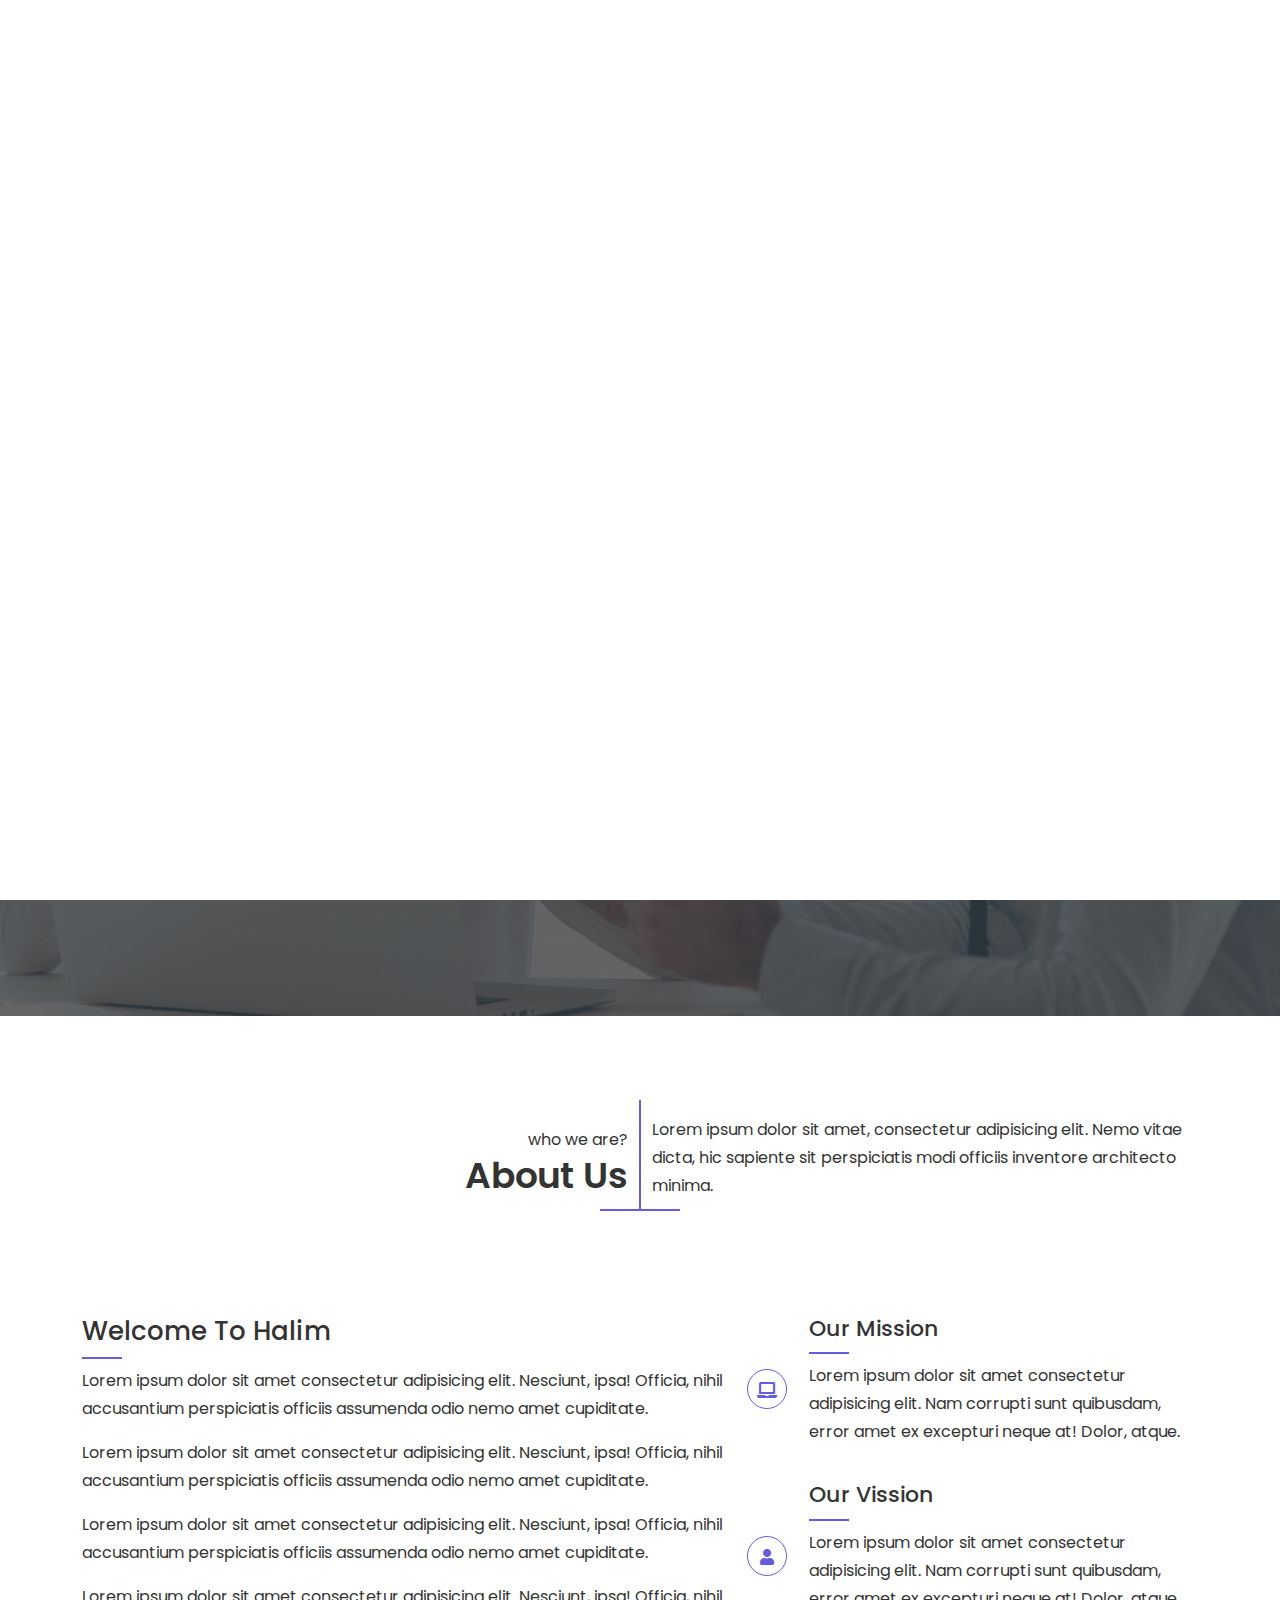
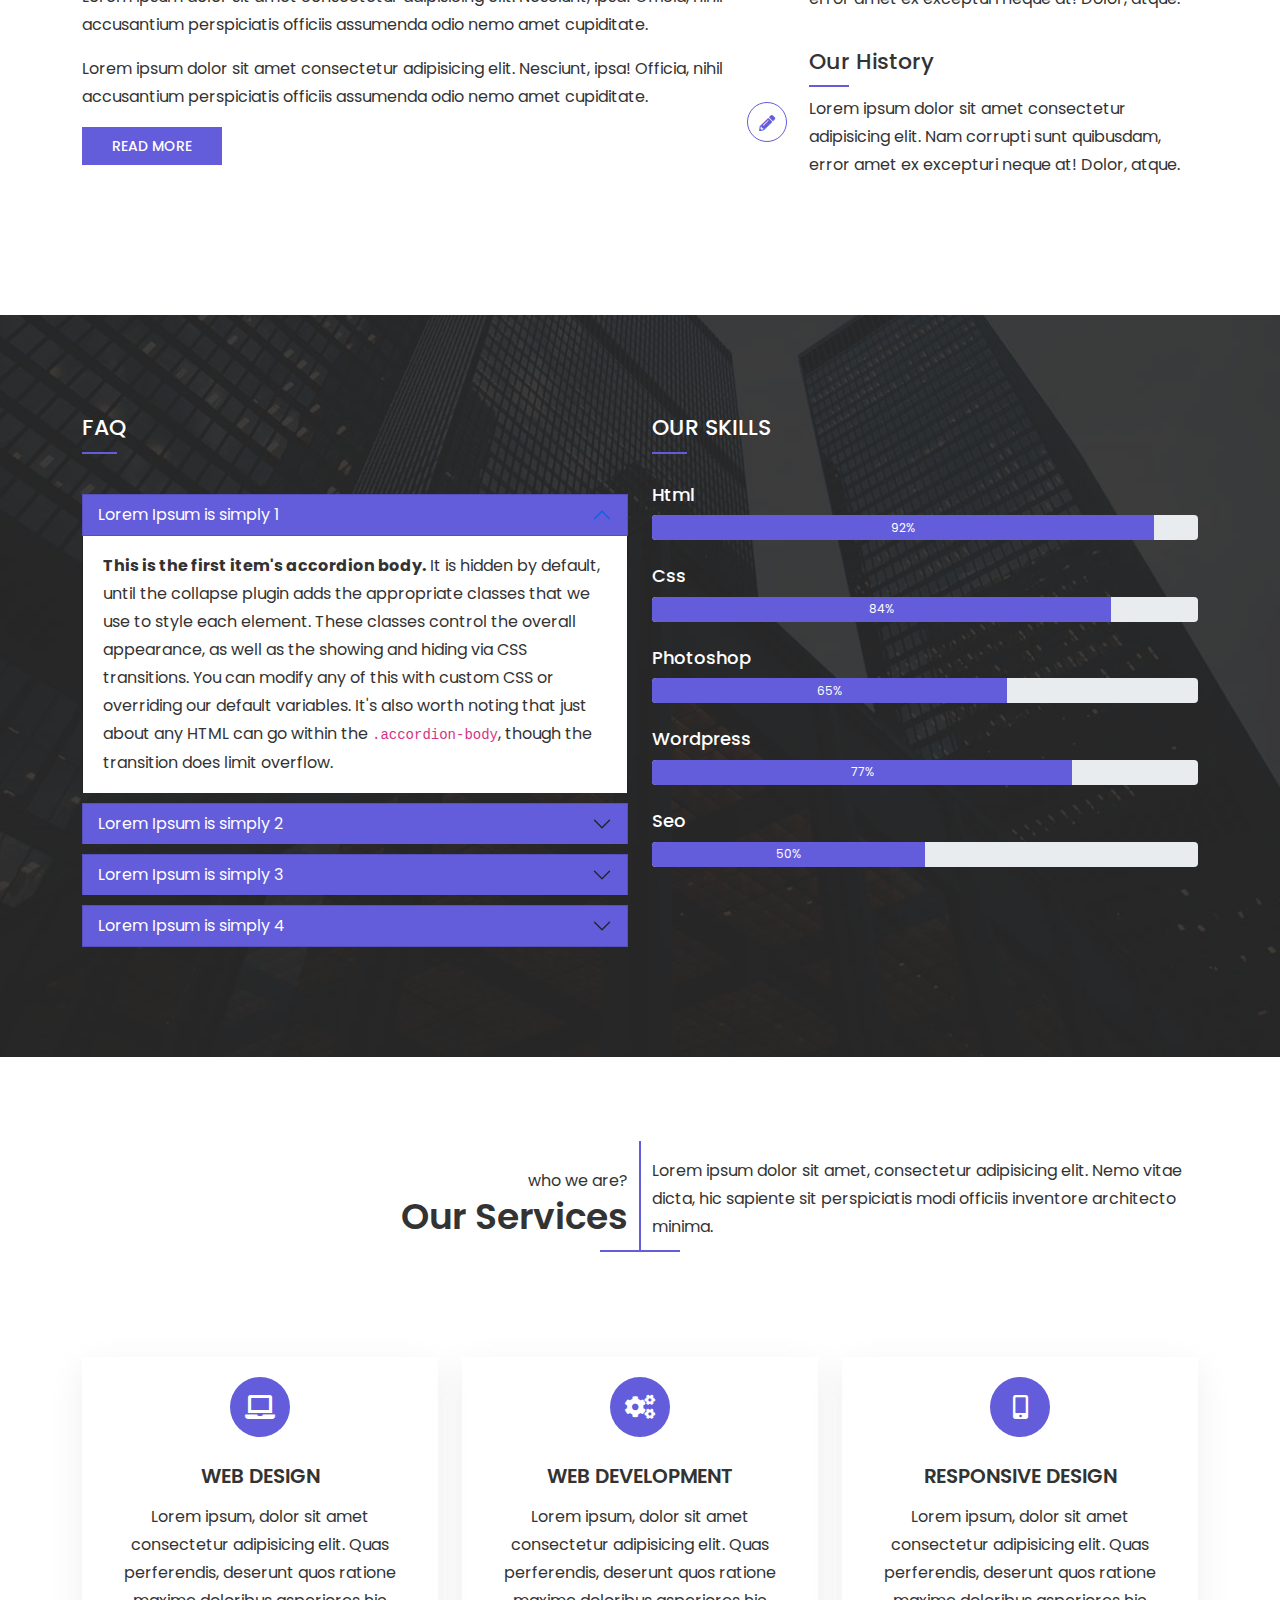
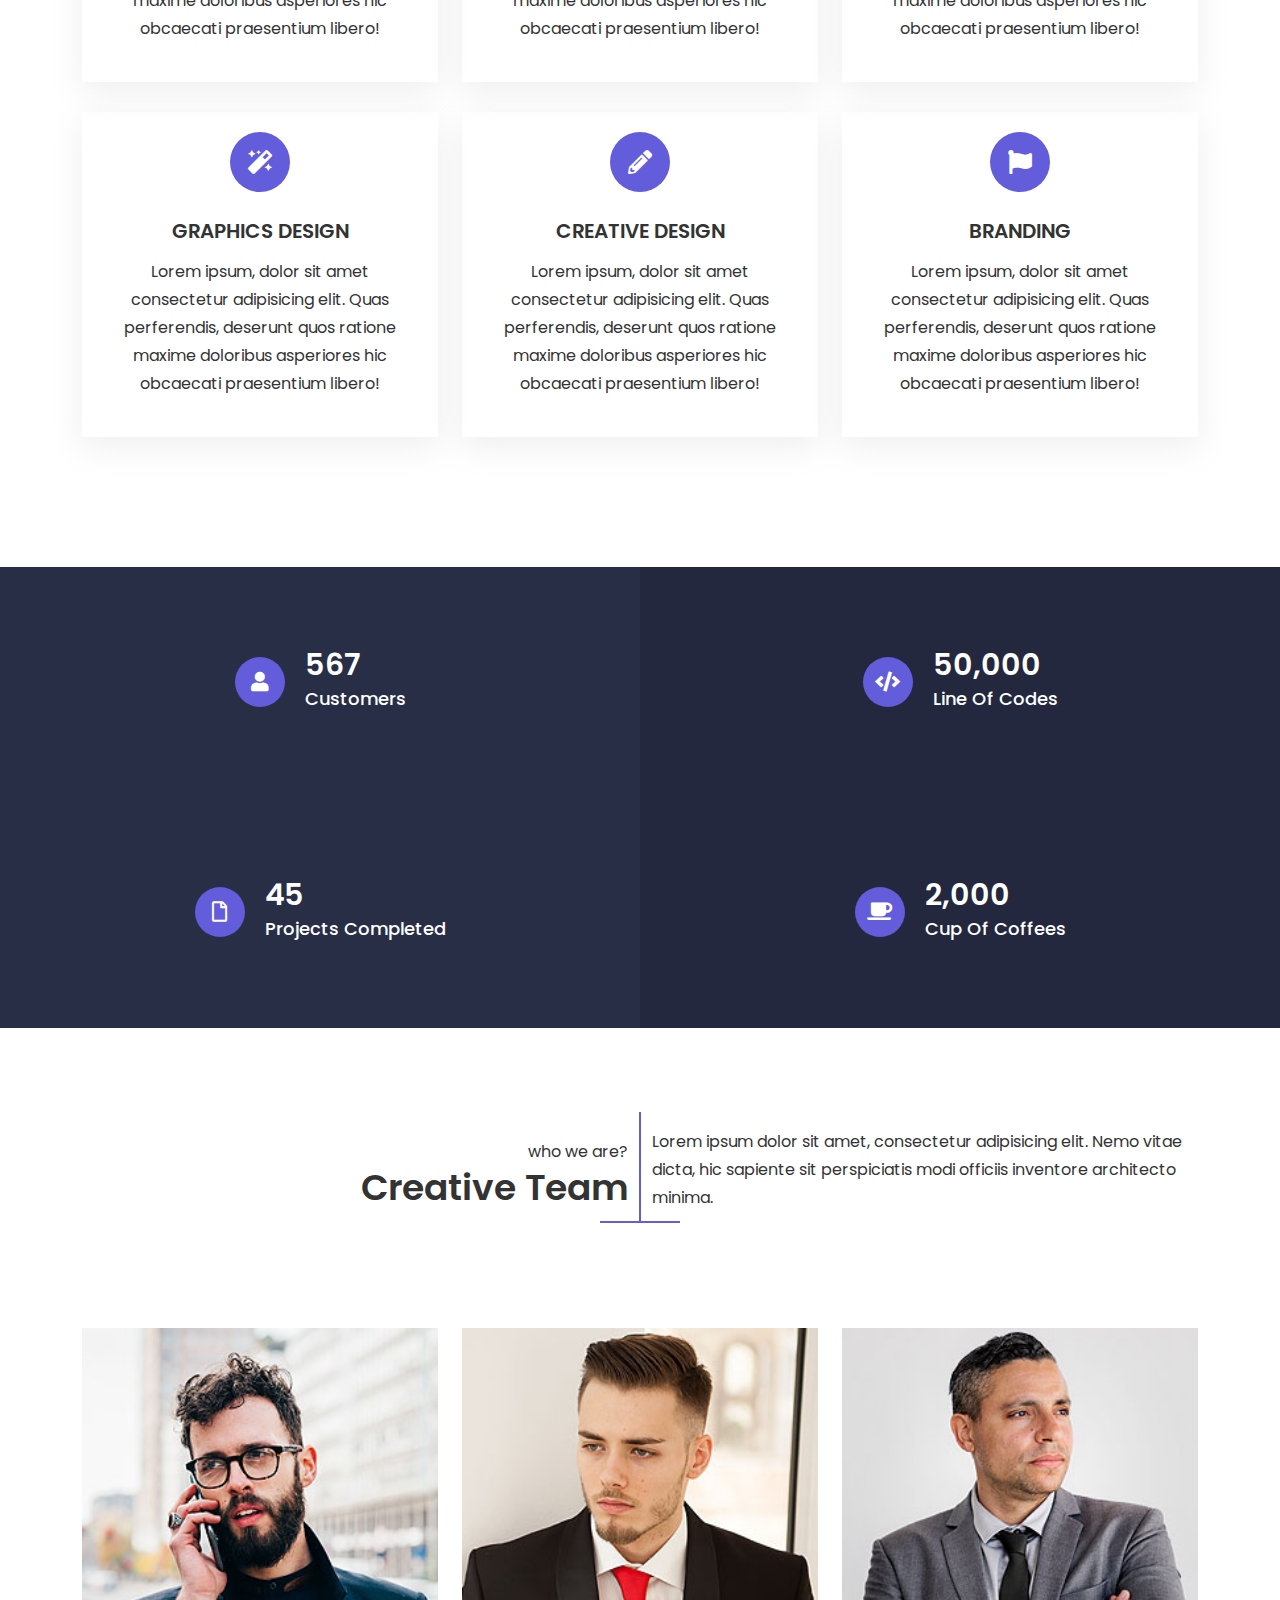
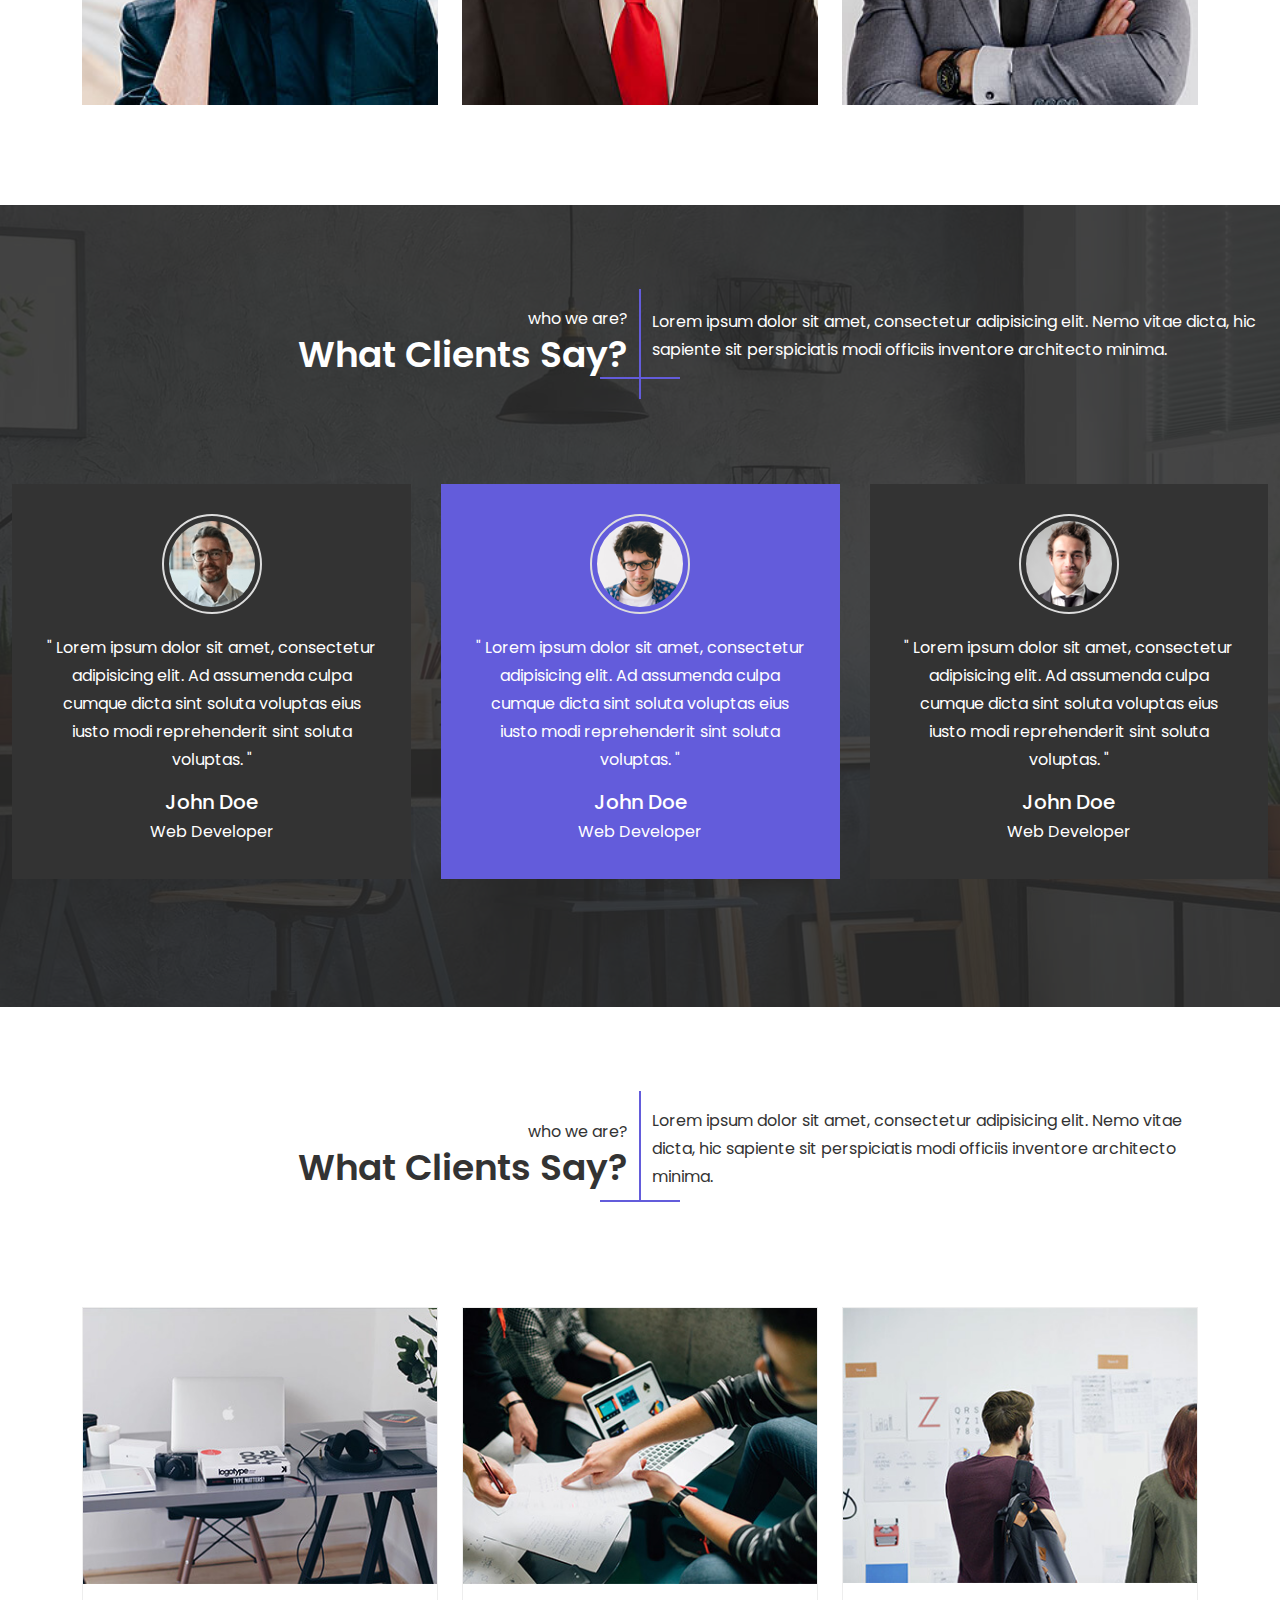
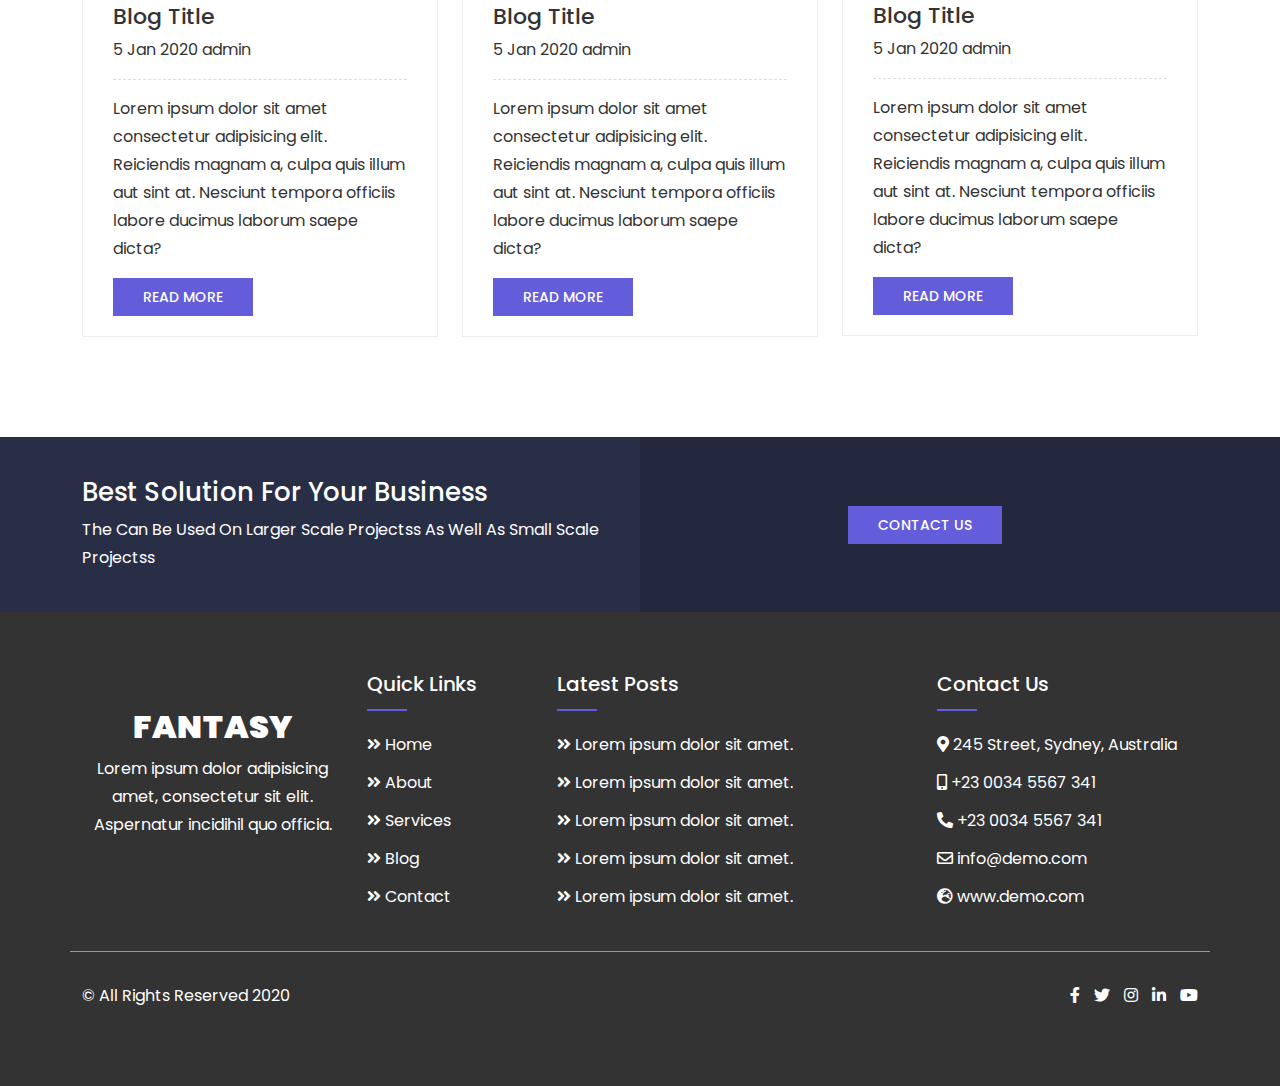
<file: index.html>
<!DOCTYPE html>
<html lang="en">

<head>
    <meta charset="UTF-8">
    <meta name="viewport" content="width=device-width, initial-scale=1.0">
    <!-- Title -->
    <title>Fantasy- business website</title>
    <!-- Fobicon -->
    <link rel="icon" href="img/logo.png" type="image/gif">
    <!-- Bootstrap CSS -->
    <link rel="stylesheet" href="css/bootstrap.min.css">
    <!-- Font Awesome CSS -->
    <link rel="stylesheet" href="css/font-awesome.min.css">
    <!-- Owl Carousel Main CSS -->
    <link rel="stylesheet" href="css/owl.carousel.min.css">
    <!-- Owl Carousel Default CSS -->
    <link rel="stylesheet" href="css/owl.theme.default.css">
    <!-- Main CSS -->
    <link rel="stylesheet" href="css/style.css">
    <!-- Responsive CSS -->
    <link rel="stylesheet" href="css/responsive.css">
</head>

<body>


    <!-- preloader section start -->
    <div class="loader-bg">
        <div class="loader-p">
            
        </div>
</div>
    <!-- preloader section end -->

    <!-- Top Area Start  -->
    <section class="top-area">
        <div class="container">
            <div class="row">
                <div class="col-md-6 col-sm-7">
                    <div class="top-left">
                        <a href="mailto:info@halim.com"><i class="far fa-envelope"></i> info@fantasy.com</a>
                        <a href="tel:+8801794954633"><i class="fas fa-phone-alt"></i> +123456789</a>
                    </div>
                </div>
                <div class="col-md-6 col-sm-5">
                    <div class="top-social">
                        <a href=""><i class="fab fa-facebook-f"></i></a>
                        <a href=""><i class="fab fa-twitter"></i></a>
                        <a href=""><i class="fab fa-instagram"></i></a>
                        <a href=""><i class="fab fa-linkedin-in"></i></a>
                        <a href=""><i class="fab fa-youtube"></i></a>
                    </div>
                </div>
            </div>
        </div>
    </section>
    <!-- Top Area End  -->

    <!-- Header Area   -->
    <header class="header-area">
        <div class="container">
            <div class="row">
                <div class="col-xxl-12">
                    <nav class="navbar navbar-expand-lg navbar-light">
                        <a class="navbar-brand" href="index.html">Fantasy</a>
                        <button class="navbar-toggler" type="button" data-bs-toggle="collapse"
                            data-bs-target="#navbarNavAltMarkup" aria-controls="navbarNavAltMarkup"
                            aria-expanded="false" aria-label="Toggle navigation">
                            <span class="navbar-toggler-icon"></span>
                        </button>
                        <div class="collapse navbar-collapse justify-content-end" id="navbarNavAltMarkup">
                            <div class="navbar-nav">
                                <ul>
                                    <li><a class="nav-link" href="index.html">Home</a></li>
                                    <li><a class="nav-link" href="about.html">About</a> </li>
                                    <li><a class="nav-link" href="services.html">Services</a></li>
                                    <li class="caret"><a class="nav-link" href="portfolio.html">Portfolio</a>
                                        <ul>
                                            <li><a href="portfolio.html">All</a></li>
                                            <li><a href="portfolio.html">Html</a></li>
                                            <li><a href="portfolio.html">Javascript</a></li>
                                        </ul>
                                    </li>
                                    <li><a class="nav-link" href="gallery.html">Gallery</a></li>
                                    <li><a class="nav-link" href="blog.html">Blog</a></li>
                                    <li><a class="nav-link" href="contact.html">Contact</a></li>
                                </ul>
                            </div>
                        </div>
                    </nav>
                </div>
            </div>
        </div>
    </header>
    <!-- Header Area End  -->

    <!-- Slider Area Start  -->
    <section class="slider-area">
        <div class="sliders owl-carousel">
            <div class="single-slide bg" style="background-image: url('img/sliders/slide-1.jpg');">
                <div class="container">
                    <div class="row">
                        <div class="col-xxl-12">
                            <div class="slide-content">
                                <h4>we are Fantasy</h4>
                                <h1>digital agency</h1>
                                <p>Lorem ipsum dolor, sit amet consectetur adipisicing elit. Quas facere nostrum vel.
                                    Dolor accusantium animi laudantium placeat omnis eius consequuntur.</p>
                                <a href="about.html" class="box-btn">contact us <i
                                        class="fas fa-angle-double-right"></i></a>
                            </div>
                        </div>
                    </div>
                </div>
            </div>
            <div class="single-slide bg" style="background-image: url('img/sliders/slide-2.jpg');">
                <div class="container">
                    <div class="row">
                        <div class="col-xxl-12">
                            <div class="slide-content">
                                <h4>we are Fantasy</h4>
                                <h1>modern agency</h1>
                                <p>Lorem ipsum dolor, sit amet consectetur adipisicing elit. Quas facere nostrum vel.
                                    Dolor accusantium animi laudantium placeat omnis eius consequuntur.</p>
                                <a href="" class="box-btn">contact us <i class="fas fa-angle-double-right"></i></a>
                            </div>
                        </div>
                    </div>
                </div>
            </div>
            <div class="single-slide bg" style="background-image: url('img/sliders/slide-3.jpg');">
                <div class="container">
                    <div class="row">
                        <div class="col-xxl-12">
                            <div class="slide-content">
                                <h4>we are Fantasy</h4>
                                <h1>creative agency</h1>
                                <p>Lorem ipsum dolor, sit amet consectetur adipisicing elit. Quas facere nostrum vel.
                                    Dolor accusantium animi laudantium placeat omnis eius consequuntur.</p>
                                <a href="" class="box-btn">contact us <i class="fas fa-angle-double-right"></i></a>
                            </div>
                        </div>
                    </div>
                </div>
            </div>
        </div>
    </section>
    <!-- Slider Area End  -->

    <!-- About Area Start  -->
    <div class="section about-area pt-100 pb-100">
        <div class="container">
            <div class="row section-title align-items-center">
                <div class="col-md-6 text-md-end text-sm-center">
                    <span>who we are?</span>
                    <h4>about us</h4>
                </div>
                <div class="col-md-6">
                    <p>Lorem ipsum dolor sit amet, consectetur adipisicing elit. Nemo vitae dicta, hic sapiente sit
                        perspiciatis modi officiis inventore architecto minima.</p>
                </div>
            </div>
            <div class="row">
                <div class="col-xl-7 col-lg-6">
                    <div class="about-content">
                        <h4>welcome to halim</h4>
                        <p>Lorem ipsum dolor sit amet consectetur adipisicing elit. Nesciunt, ipsa! Officia, nihil
                            accusantium perspiciatis officiis assumenda odio nemo amet cupiditate.</p>
                        <p>Lorem ipsum dolor sit amet consectetur adipisicing elit. Nesciunt, ipsa! Officia, nihil
                            accusantium perspiciatis officiis assumenda odio nemo amet cupiditate.</p>
                        <p>Lorem ipsum dolor sit amet consectetur adipisicing elit. Nesciunt, ipsa! Officia, nihil
                            accusantium perspiciatis officiis assumenda odio nemo amet cupiditate.</p>
                        <p>Lorem ipsum dolor sit amet consectetur adipisicing elit. Nesciunt, ipsa! Officia, nihil
                            accusantium perspiciatis officiis assumenda odio nemo amet cupiditate.</p>
                        <p>Lorem ipsum dolor sit amet consectetur adipisicing elit. Nesciunt, ipsa! Officia, nihil
                            accusantium perspiciatis officiis assumenda odio nemo amet cupiditate.</p>
                        <a href="" class="box-btn">read more <i class="fas fa-angle-double-right"></i></a>
                    </div>
                </div>
                <div class="col-xl-5 col-lg-6 mt-5 mt-lg-0">
                    <div class="single-about">
                        <div class="icon">
                            <i class="fas fa-laptop"></i>
                        </div>
                        <div>
                            <h4>our mission</h4>
                            <p>Lorem ipsum dolor sit amet consectetur adipisicing elit. Nam corrupti sunt quibusdam,
                                error amet ex excepturi neque at! Dolor, atque.</p>
                        </div>
                    </div>
                    <div class="single-about">
                        <div class="icon">
                            <i class="fas fa-user"></i>
                        </div>
                        <div>
                            <h4>our vission</h4>
                            <p>Lorem ipsum dolor sit amet consectetur adipisicing elit. Nam corrupti sunt quibusdam,
                                error amet ex excepturi neque at! Dolor, atque.</p>
                        </div>
                    </div>
                    <div class="single-about">
                        <div class="icon">
                            <i class="fas fa-pencil-alt"></i>
                        </div>
                        <div>
                            <h4>our history</h4>
                            <p>Lorem ipsum dolor sit amet consectetur adipisicing elit. Nam corrupti sunt quibusdam,
                                error amet ex excepturi neque at! Dolor, atque.</p>
                        </div>
                    </div>
                </div>
            </div>
        </div>
    </div>
    <!-- About Area End  -->

    <!-- Skill Area Start  -->
    <section class="skill-area bg pt-100 pb-100" style="background-image: url('img/bg-skill.jpg');">

        <div class="container">
            <div class="row">
                <div class="col-xl-6">
                    <div class="skill-title">
                        <h4>faq</h4>
                    </div>
                    <div class="skill-accordion">
                        <div class="accordion" id="accordionExample">
                            <div class="accordion-item">
                                <h2 class="accordion-header" id="headingOne">
                                    <button class="accordion-button" type="button" data-bs-toggle="collapse"
                                        data-bs-target="#collapseOne" aria-expanded="true" aria-controls="collapseOne">
                                        Lorem Ipsum is simply 1
                                    </button>
                                </h2>
                                <div id="collapseOne" class="accordion-collapse collapse show"
                                    aria-labelledby="headingOne" data-bs-parent="#accordionExample">
                                    <div class="accordion-body">
                                        <strong>This is the first item's accordion body.</strong> It is hidden by
                                        default, until the collapse plugin adds the appropriate classes that we use to
                                        style each element. These classes control the overall appearance, as well as the
                                        showing and hiding via CSS transitions. You can modify any of this with custom
                                        CSS or overriding our default variables. It's also worth noting that just about
                                        any HTML can go within the <code>.accordion-body</code>, though the transition
                                        does limit overflow.
                                    </div>
                                </div>
                            </div>
                            <div class="accordion-item">
                                <h2 class="accordion-header" id="headingTwo">
                                    <button class="accordion-button collapsed" type="button" data-bs-toggle="collapse"
                                        data-bs-target="#collapseTwo" aria-expanded="false" aria-controls="collapseTwo">
                                        Lorem Ipsum is simply 2
                                    </button>
                                </h2>
                                <div id="collapseTwo" class="accordion-collapse collapse" aria-labelledby="headingTwo"
                                    data-bs-parent="#accordionExample">
                                    <div class="accordion-body">
                                        <strong>This is the second item's accordion body.</strong> It is hidden by
                                        default, until the collapse plugin adds the appropriate classes that we use to
                                        style each element. These classes control the overall appearance, as well as the
                                        showing and hiding via CSS transitions. You can modify any of this with custom
                                        CSS or overriding our default variables. It's also worth noting that just about
                                        any HTML can go within the <code>.accordion-body</code>, though the transition
                                        does limit overflow.
                                    </div>
                                </div>
                            </div>
                            <div class="accordion-item">
                                <h2 class="accordion-header" id="headingThree">
                                    <button class="accordion-button collapsed" type="button" data-bs-toggle="collapse"
                                        data-bs-target="#collapseThree" aria-expanded="false"
                                        aria-controls="collapseThree">
                                        Lorem Ipsum is simply 3
                                    </button>
                                </h2>
                                <div id="collapseThree" class="accordion-collapse collapse"
                                    aria-labelledby="headingThree" data-bs-parent="#accordionExample">
                                    <div class="accordion-body">
                                        <strong>This is the third item's accordion body.</strong> It is hidden by
                                        default, until the collapse plugin adds the appropriate classes that we use to
                                        style each element. These classes control the overall appearance, as well as the
                                        showing and hiding via CSS transitions. You can modify any of this with custom
                                        CSS or overriding our default variables. It's also worth noting that just about
                                        any HTML can go within the <code>.accordion-body</code>, though the transition
                                        does limit overflow.
                                    </div>
                                </div>
                            </div>
                            <div class="accordion-item">
                                <h2 class="accordion-header" id="headingFour">
                                    <button class="accordion-button collapsed" type="button" data-bs-toggle="collapse"
                                        data-bs-target="#collapseFour" aria-expanded="false"
                                        aria-controls="collapseFour">
                                        Lorem Ipsum is simply 4
                                    </button>
                                </h2>
                                <div id="collapseFour" class="accordion-collapse collapse" aria-labelledby="headingFour"
                                    data-bs-parent="#accordionExample">
                                    <div class="accordion-body">
                                        <strong>This is the third item's accordion body.</strong> It is hidden by
                                        default, until the collapse plugin adds the appropriate classes that we use to
                                        style each element. These classes control the overall appearance, as well as the
                                        showing and hiding via CSS transitions. You can modify any of this with custom
                                        CSS or overriding our default variables. It's also worth noting that just about
                                        any HTML can go within the <code>.accordion-body</code>, though the transition
                                        does limit overflow.
                                    </div>
                                </div>
                            </div>
                        </div>
                    </div>
                </div>
                <div class="col-xl-6 mt-5 mt-xl-0">
                    <div class="skill-title">
                        <h4>our skills</h4>
                    </div>
                    <div class="single-progress">
                        <h4>html</h4>
                        <div class="progress">
                            <div class="progress-bar" role="progressbar" style="width: 92%;" aria-valuenow="92"
                                aria-valuemin="0" aria-valuemax="100">92%</div>
                        </div>
                    </div>
                    <div class="single-progress">
                        <h4>css</h4>
                        <div class="progress">
                            <div class="progress-bar" role="progressbar" style="width: 84%;" aria-valuenow="84"
                                aria-valuemin="0" aria-valuemax="100">84%</div>
                        </div>
                    </div>
                    <div class="single-progress">
                        <h4>photoshop</h4>
                        <div class="progress">
                            <div class="progress-bar" role="progressbar" style="width: 65%;" aria-valuenow="65"
                                aria-valuemin="0" aria-valuemax="100">65%</div>
                        </div>
                    </div>
                    <div class="single-progress">
                        <h4>wordpress</h4>
                        <div class="progress">
                            <div class="progress-bar" role="progressbar" style="width: 77%;" aria-valuenow="77"
                                aria-valuemin="0" aria-valuemax="100">77%</div>
                        </div>
                    </div>
                    <div class="single-progress">
                        <h4>seo</h4>
                        <div class="progress">
                            <div class="progress-bar" role="progressbar" style="width: 50%;" aria-valuenow="50"
                                aria-valuemin="0" aria-valuemax="100">50%</div>
                        </div>
                    </div>
                </div>
            </div>
        </div>
    </section>
    <!-- Skill Area End  -->

    <!-- Services Area   -->
    <section class="services-area pt-100 pb-100">
        <div class="container">
            <div class="row section-title align-items-center">
                <div class="col-md-6 text-md-end text-sm-center">
                    <span>who we are?</span>
                    <h4>our services</h4>
                </div>
                <div class="col-md-6">
                    <p>Lorem ipsum dolor sit amet, consectetur adipisicing elit. Nemo vitae dicta, hic sapiente sit
                        perspiciatis modi officiis inventore architecto minima.</p>
                </div>
            </div>
            <div class="row">
                <div class="col-xl-4 col-lg-6">
                    <div class="single-service">
                        <i class="fas fa-laptop"></i>
                        <h4>web design</h4>
                        <p>Lorem ipsum, dolor sit amet consectetur adipisicing elit. Quas perferendis, deserunt quos
                            ratione maxime doloribus asperiores hic obcaecati praesentium libero!</p>
                    </div>
                </div>
                <div class="col-xl-4 col-lg-6">
                    <div class="single-service">
                        <i class="fas fa-cogs"></i>
                        <h4>web development</h4>
                        <p>Lorem ipsum, dolor sit amet consectetur adipisicing elit. Quas perferendis, deserunt quos
                            ratione maxime doloribus asperiores hic obcaecati praesentium libero!</p>
                    </div>
                </div>
                <div class="col-xl-4 col-lg-6">
                    <div class="single-service">
                        <i class="fas fa-mobile-alt"></i>
                        <h4>responsive design</h4>
                        <p>Lorem ipsum, dolor sit amet consectetur adipisicing elit. Quas perferendis, deserunt quos
                            ratione maxime doloribus asperiores hic obcaecati praesentium libero!</p>
                    </div>
                </div>
                <div class="col-xl-4 col-lg-6">
                    <div class="single-service">
                        <i class="fas fa-magic"></i>
                        <h4>graphics design</h4>
                        <p>Lorem ipsum, dolor sit amet consectetur adipisicing elit. Quas perferendis, deserunt quos
                            ratione maxime doloribus asperiores hic obcaecati praesentium libero!</p>
                    </div>
                </div>
                <div class="col-xl-4 col-lg-6">
                    <div class="single-service">
                        <i class="fas fa-pencil-alt"></i>
                        <h4>creative design</h4>
                        <p>Lorem ipsum, dolor sit amet consectetur adipisicing elit. Quas perferendis, deserunt quos
                            ratione maxime doloribus asperiores hic obcaecati praesentium libero!</p>
                    </div>
                </div>
                <div class="col-xl-4 col-lg-6">
                    <div class="single-service">
                        <i class="fas fa-flag"></i>
                        <h4>branding</h4>
                        <p>Lorem ipsum, dolor sit amet consectetur adipisicing elit. Quas perferendis, deserunt quos
                            ratione maxime doloribus asperiores hic obcaecati praesentium libero!</p>
                    </div>
                </div>
            </div>
        </div>
    </section>
    <!-- Services Area End  -->

    <!-- Counter Area Start  -->
    <section class="counter-area">
        <div class="container-fluid g-0">
            <div class="row g-0">
                <div class="col-xxl-3 col-sm-6">
                    <div class="single-counter">
                        <i class="fas fa-user"></i>
                        <h4><span class="counter">567</span>customers</h4>
                    </div>
                </div>
                <div class="col-xxl-3 col-sm-6">
                    <div class="single-counter">
                        <i class="fas fa-code"></i>
                        <h4><span class="counter">50,000</span>line of codes</h4>
                    </div>
                </div>
                <div class="col-xxl-3 col-sm-6">
                    <div class="single-counter">
                        <i class="far fa-file"></i>
                        <h4><span class="counter">45</span>projects completed</h4>
                    </div>
                </div>
                <div class="col-xxl-3 col-sm-6">
                    <div class="single-counter">
                        <i class="fas fa-coffee"></i>
                        <h4><span class="counter">2,000</span>cup of coffees</h4>
                    </div>
                </div>
            </div>
        </div>
    </section>
    <!-- Counter Area End  -->

    <!-- Team Area Start  -->
    <section class="team-area pt-100 pb-100">
        <div class="container">
            <div class="row section-title align-items-center">
                <div class="col-md-6 text-md-end text-sm-center">
                    <span>who we are?</span>
                    <h4>creative team</h4>
                </div>
                <div class="col-md-6">
                    <p>Lorem ipsum dolor sit amet, consectetur adipisicing elit. Nemo vitae dicta, hic sapiente sit
                        perspiciatis modi officiis inventore architecto minima.</p>
                </div>
            </div>
            <div class="row">
                <div class="col-md-4">
                    <div class="single-team">
                        <img src="img/team/1.jpg" alt="">
                        <div class="team-content">
                            <h4>john doe <span>web developer</span></h4>
                            <div class="team-con">
                                <a href=""><i class="fab fa-facebook-f"></i></a>
                                <a href=""><i class="fab fa-twitter"></i></a>
                                <a href=""><i class="fab fa-instagram"></i></a>
                                <a href=""><i class="fab fa-linkedin-in"></i></a>
                                <a href=""><i class="fab fa-youtube"></i></a>
                            </div>
                        </div>
                    </div>
                </div>
                <div class="col-md-4">
                    <div class="single-team">
                        <img src="img/team/2.jpg" alt="">
                        <div class="team-content">
                            <h4>john doe <span>web developer</span></h4>
                            <div class="team-con">
                                <a href=""><i class="fab fa-facebook-f"></i></a>
                                <a href=""><i class="fab fa-twitter"></i></a>
                                <a href=""><i class="fab fa-instagram"></i></a>
                                <a href=""><i class="fab fa-linkedin-in"></i></a>
                                <a href=""><i class="fab fa-youtube"></i></a>
                            </div>
                        </div>
                    </div>
                </div>
                <div class="col-md-4">
                    <div class="single-team">
                        <img src="img/team/3.jpg" alt="">
                        <div class="team-content">
                            <h4>john doe <span>web developer</span></h4>
                            <div class="team-con">
                                <a href=""><i class="fab fa-facebook-f"></i></a>
                                <a href=""><i class="fab fa-twitter"></i></a>
                                <a href=""><i class="fab fa-instagram"></i></a>
                                <a href=""><i class="fab fa-linkedin-in"></i></a>
                                <a href=""><i class="fab fa-youtube"></i></a>
                            </div>
                        </div>
                    </div>
                </div>
            </div>
        </div>
    </section>
    <!-- Team Area End Here -->

    <!-- Testimonials Area Start  -->
    <section class="testimonials-area pt-100 pb-100 bg" style="background-image: url('./img/testi_back.jpg');">
        <div class="container-fluid">
            <div class="row section-title align-items-center">
                <div class="col-md-6 text-md-end text-sm-center">
                    <span>who we are?</span>
                    <h4>what clients say?</h4>
                </div>
                <div class="col-md-6">
                    <p>Lorem ipsum dolor sit amet, consectetur adipisicing elit. Nemo vitae dicta, hic sapiente sit
                        perspiciatis modi officiis inventore architecto minima.</p>
                </div>
            </div>
            <div class="row">
                <div class="testimonials owl-carousel">
                    <div class="single-testimonial">
                        <div>
                            <img src="img/testimonilas/01.png" alt="">
                        </div>
                        <p>" Lorem ipsum dolor sit amet, consectetur adipisicing elit. Ad assumenda culpa cumque dicta
                            sint soluta voluptas eius iusto modi reprehenderit sint soluta voluptas. "</p>
                        <h4>john doe <span>web developer</span></h4>
                    </div>
                    <div class="single-testimonial">
                        <img src="img/testimonilas/02.png" alt="">
                        <p>" Lorem ipsum dolor sit amet, consectetur adipisicing elit. Ad assumenda culpa cumque dicta
                            sint soluta voluptas eius iusto modi reprehenderit sint soluta voluptas. "</p>
                        <h4>john doe <span>web developer</span></h4>
                    </div>
                    <div class="single-testimonial">
                        <img src="img/testimonilas/03.png" alt="">
                        <p>" Lorem ipsum dolor sit amet, consectetur adipisicing elit. Ad assumenda culpa cumque dicta
                            sint soluta voluptas eius iusto modi reprehenderit sint soluta voluptas. "</p>
                        <h4>john doe <span>web developer</span></h4>
                    </div>
                    <div class="single-testimonial">
                        <img src="img/testimonilas/04.png" alt="">
                        <p>" Lorem ipsum dolor sit amet, consectetur adipisicing elit. Ad assumenda culpa cumque dicta
                            sint soluta voluptas eius iusto modi reprehenderit sint soluta voluptas. "</p>
                        <h4>john doe <span>web developer</span></h4>
                    </div>
                </div>
            </div>
        </div>
    </section>
    <!-- Testimonials Area End  -->

    <!-- Blog Area Start  -->
    <section class="blog-area pt-100 pb-100">
        <div class="container">
            <div class="row section-title align-items-center">
                <div class="col-md-6 text-md-end text-sm-center">
                    <span>who we are?</span>
                    <h4>what clients say?</h4>
                </div>
                <div class="col-md-6">
                    <p>Lorem ipsum dolor sit amet, consectetur adipisicing elit. Nemo vitae dicta, hic sapiente sit
                        perspiciatis modi officiis inventore architecto minima.</p>
                </div>
            </div>
            <div class="row">
                <div class="col-md-4">
                    <div class="single-blog">
                        <img src="img/blog/blog1.jpg" alt="">
                        <div class="blog-content">
                            <div class="blog-title">
                                <h4><a href="">blog title</a></h4>
                            </div>
                            <div class="blog-meta">
                                <a href="">5 Jan 2020</a>
                                <a href="">admin</a>
                            </div>
                            <p>Lorem ipsum dolor sit amet consectetur adipisicing elit. Reiciendis magnam a, culpa quis
                                illum aut sint at. Nesciunt tempora officiis labore ducimus laborum saepe dicta?</p>
                            <a href="" class="box-btn">read more <i class="fas fa-angle-double-right"></i></a>
                        </div>
                    </div>
                </div>
                <div class="col-md-4">
                    <div class="single-blog">
                        <img src="img/blog/blog2.jpg" alt="">
                        <div class="blog-content">
                            <div class="blog-title">
                                <h4><a href="">blog title</a></h4>
                            </div>
                            <div class="blog-meta">
                                <a href="">5 Jan 2020</a>
                                <a href="">admin</a>
                            </div>
                            <p>Lorem ipsum dolor sit amet consectetur adipisicing elit. Reiciendis magnam a, culpa quis
                                illum aut sint at. Nesciunt tempora officiis labore ducimus laborum saepe dicta?</p>
                            <a href="" class="box-btn">read more <i class="fas fa-angle-double-right"></i></a>
                        </div>
                    </div>
                </div>
                <div class="col-md-4">
                    <div class="single-blog">
                        <img src="img/blog/blog3.jpg" alt="">
                        <div class="blog-content">
                            <div class="blog-title">
                                <h4><a href="">blog title</a></h4>
                            </div>
                            <div class="blog-meta">
                                <a href="">5 Jan 2020</a>
                                <a href="">admin</a>
                            </div>
                            <p>Lorem ipsum dolor sit amet consectetur adipisicing elit. Reiciendis magnam a, culpa quis
                                illum aut sint at. Nesciunt tempora officiis labore ducimus laborum saepe dicta?</p>
                            <a href="" class="box-btn">read more <i class="fas fa-angle-double-right"></i></a>
                        </div>
                    </div>
                </div>
            </div>
        </div>
    </section>
    <!-- Blog Area End  -->

    <!-- CTA Area Start  -->
    <section class="cta-area">
        <div class="container">
            <div class="row align-items-center">
                <div class="col-md-6">
                    <h4>best solution for your business </h4>
                    <p>the can be used on larger scale projectss as well as small scale projectss</p>
                </div>
                <div class="col-md-6 text-center">
                    <a href="" class="box-btn">contact us <i class="fas fa-angle-double-right"></i></a>
                </div>
            </div>
        </div>
    </section>
    <!-- CTA Area End  -->

    <!-- Footer Area Start  -->
    <footer class="footer-area bg" style="background-image: url('img/footer-bg.png');">
        <div class="container">
            <div class="row">
                <div class="col-lg-3">
                    <div class="single-footer">
                        <h2>Fantasy</h2>
                        <p>Lorem ipsum dolor adipisicing amet, consectetur sit elit. Aspernatur incidihil quo officia.
                        </p>
                    </div>
                </div>
                <div class="col-xl-2 col-lg-3 mt-5 mt-lg-0">
                    <div class="single-footer">
                        <h4>quick links</h4>
                        <ul>
                            <li><a href=""><i class="fas fa-angle-double-right"></i> Home</a></li>
                            <li><a href=""><i class="fas fa-angle-double-right"></i> About</a></li>
                            <li><a href=""><i class="fas fa-angle-double-right"></i> Services</a></li>
                            <li><a href=""><i class="fas fa-angle-double-right"></i> Blog</a></li>
                            <li><a href=""><i class="fas fa-angle-double-right"></i> Contact</a></li>
                        </ul>
                    </div>
                </div>
                <div class="col-xl-4 col-lg-3 mt-5 mt-lg-0">
                    <div class="single-footer">
                        <h4>latest posts</h4>
                        <ul>
                            <li><a href=""><i class="fas fa-angle-double-right"></i> Lorem ipsum dolor sit amet.</a>
                            </li>
                            <li><a href=""><i class="fas fa-angle-double-right"></i> Lorem ipsum dolor sit amet.</a>
                            </li>
                            <li><a href=""><i class="fas fa-angle-double-right"></i> Lorem ipsum dolor sit amet.</a>
                            </li>
                            <li><a href=""><i class="fas fa-angle-double-right"></i> Lorem ipsum dolor sit amet.</a>
                            </li>
                            <li><a href=""><i class="fas fa-angle-double-right"></i> Lorem ipsum dolor sit amet.</a>
                            </li>
                        </ul>
                    </div>
                </div>
                <div class="col-lg-3 mt-5 mt-sm-0">
                    <div class="single-footer">
                        <h4>contact us</h4>
                        <ul>
                            <li><i class="fas fa-map-marker-alt"></i> 245 Street, Sydney, Australia</li>
                            <li><i class="fas fa-mobile-alt"></i> +23 0034 5567 341</li>
                            <li><i class="fas fa-phone-alt"></i> +23 0034 5567 341</li>
                            <li><i class="far fa-envelope"></i> info@demo.com</li>
                            <li><i class="fas fa-globe-europe"></i> www.demo.com</li>
                        </ul>
                    </div>
                </div>
            </div>
            <div class="row footer-bottom">
                <div class="col-sm-6">
                    <div class="footer-copy">
                        <p>&copy; All Rights Reserved 2020</p>
                    </div>
                </div>
                <div class="col-sm-6 text-end">
                    <div class="footer-social">
                        <a href=""><i class="fab fa-facebook-f"></i></a>
                        <a href=""><i class="fab fa-twitter"></i></a>
                        <a href=""><i class="fab fa-instagram"></i></a>
                        <a href=""><i class="fab fa-linkedin-in"></i></a>
                        <a href=""><i class="fab fa-youtube"></i></a>
                    </div>
                </div>
            </div>
        </div>
    </footer>
    <!-- Footer Area End  -->


   
   
    <!-- All types of scripts goes here  -->
    <!-- Jquery JS -->
    <script src="js/jquery.min.js"></script>
    <!-- Popper JS -->
    <script src="js/popper.min.js"></script>
    <!-- Bootstrap JS -->
    <script src="js/bootstrap.min.js"></script>
    <!-- Owl Carousel JS -->
    <script src="js/owl.carousel.min.js"></script>
    <!-- Waypoint JS -->
    <script src="js/waypoint.min.js"></script>
    <!-- CounterUp JS -->
    <script src="js/counterup.min.js"></script>
    <!-- Main JS -->
    <script src="js/main.js"></script>
</body>

</html>
</file>
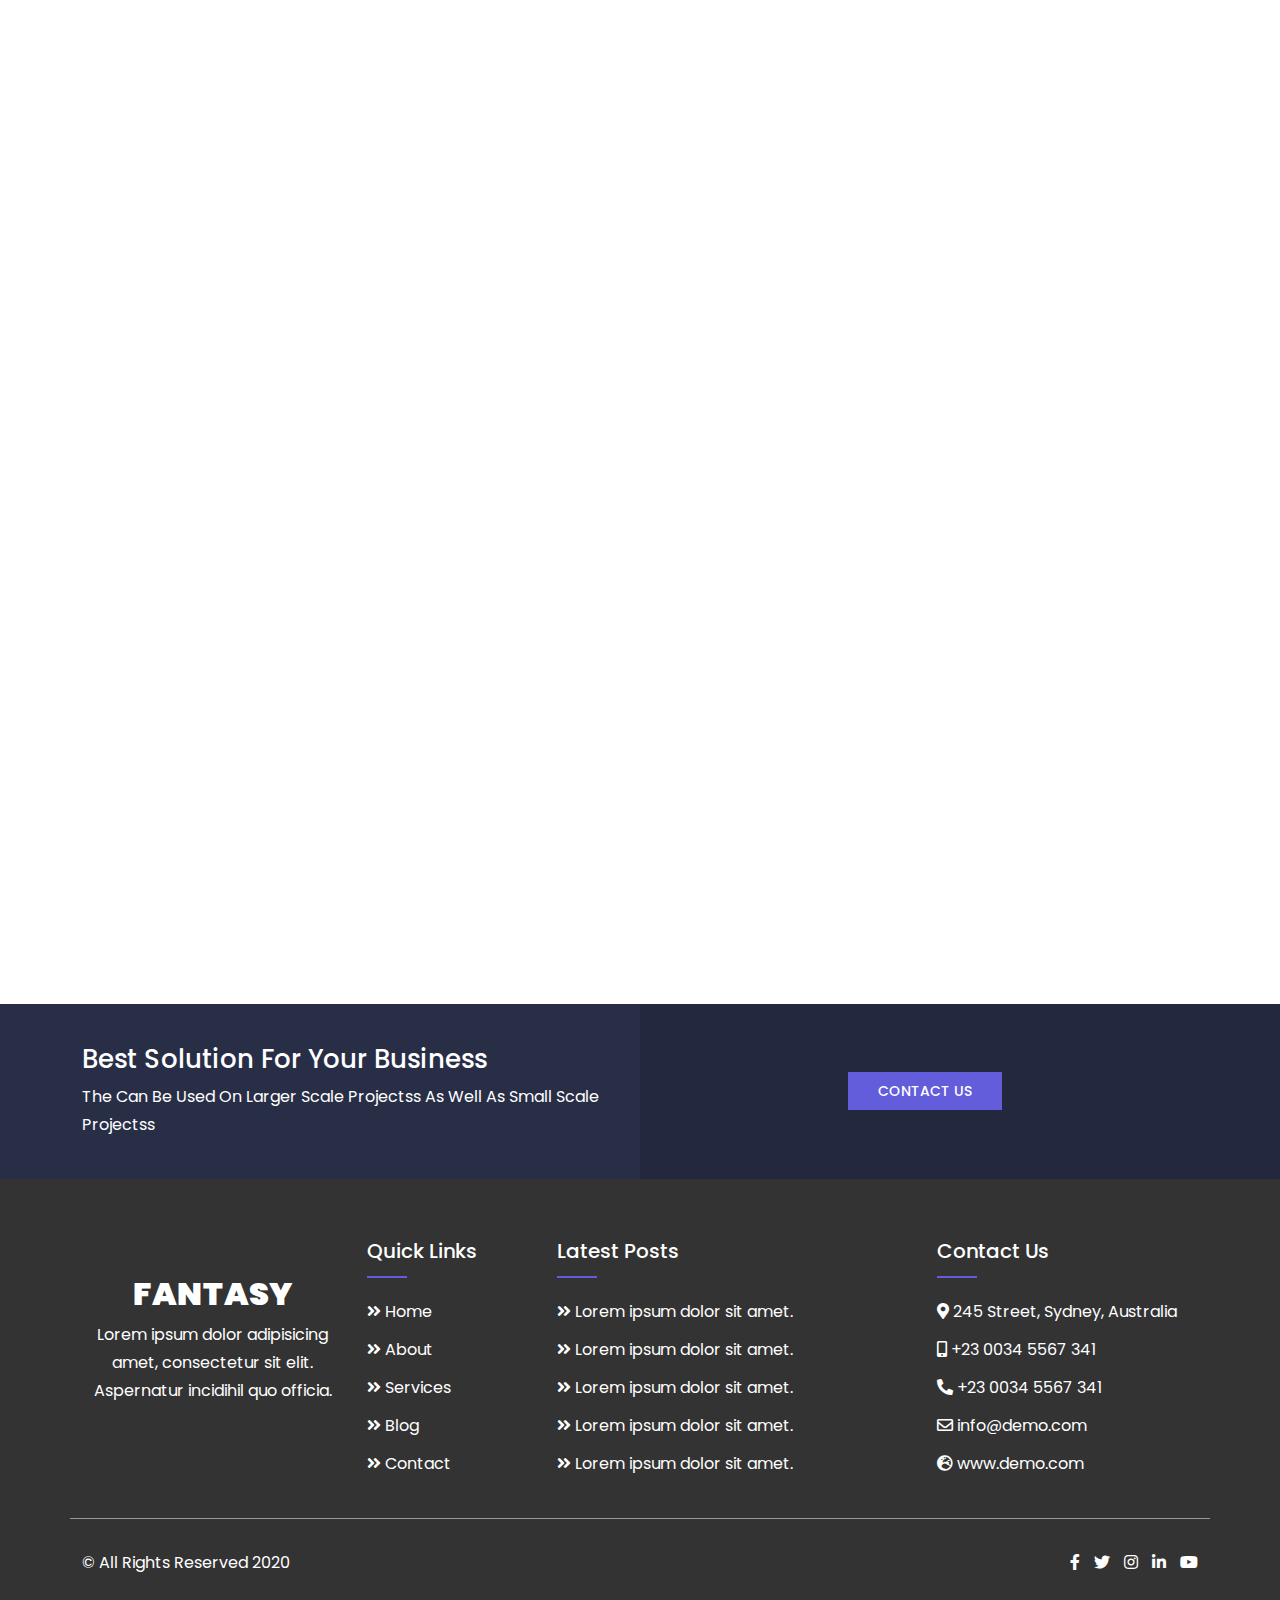
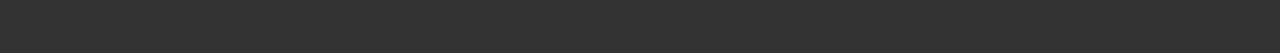
<file: contact.html>
<!DOCTYPE html>
<html lang="en">

<head>
    <meta charset="UTF-8">
    <meta name="viewport" content="width=device-width, initial-scale=1.0">
    <!-- Title -->
    <title>Fantasy</title>
    <!-- Fobicon -->
    <link rel="icon" href="img/logo.png" type="image/gif">
    <!-- Bootstrap CSS -->
    <link rel="stylesheet" href="css/bootstrap.min.css">
    <!-- Font Awesome CSS -->
    <link rel="stylesheet" href="css/font-awesome.min.css">
    <!-- Owl Carousel Main CSS -->
    <link rel="stylesheet" href="css/owl.carousel.min.css">
    <!-- Owl Carousel Default CSS -->
    <link rel="stylesheet" href="css/owl.theme.default.css">
    <!-- Main CSS -->
    <link rel="stylesheet" href="css/style.css">
    <!-- Responsive CSS -->
    <link rel="stylesheet" href="css/responsive.css">
</head>

<body>

    <!-- preloader section start -->
    <div class="loader-bg">
        <div class="loader-p">
            
        </div>
</div>
    <!-- preloader section end -->

    <!-- Top Area Start  -->
    <section class="top-area">
        <div class="container">
            <div class="row">
                <div class="col-md-6 col-sm-7">
                    <div class="top-left">
                        <a href="mailto:info@halim.com"><i class="far fa-envelope"></i> info@fantasy.com</a>
                        <a href="tel:+123456789"><i class="fas fa-phone-alt"></i> +123456789</a>
                    </div>
                </div>
                <div class="col-md-6 col-sm-5">
                    <div class="top-social">
                        <a href=""><i class="fab fa-facebook-f"></i></a>
                        <a href=""><i class="fab fa-twitter"></i></a>
                        <a href=""><i class="fab fa-instagram"></i></a>
                        <a href=""><i class="fab fa-linkedin-in"></i></a>
                        <a href=""><i class="fab fa-youtube"></i></a>
                    </div>
                </div>
            </div>
        </div>
    </section>
    <!-- Top Area End  -->

    <!-- Header Area   -->
    <header class="header-area">
        <div class="container">
            <div class="row">
                <div class="col-xxl-12">
                    <nav class="navbar navbar-expand-lg navbar-light">
                        <a class="navbar-brand" href="index.html">Fantasy</a>
                        <button class="navbar-toggler" type="button" data-bs-toggle="collapse"
                            data-bs-target="#navbarNavAltMarkup" aria-controls="navbarNavAltMarkup"
                            aria-expanded="false" aria-label="Toggle navigation">
                            <span class="navbar-toggler-icon"></span>
                        </button>
                        <div class="collapse navbar-collapse justify-content-end" id="navbarNavAltMarkup">
                            <div class="navbar-nav">
                                <ul>
                                    <li><a class="nav-link" href="index.html">Home</a></li>
                                    <li><a class="nav-link" href="about.html">About</a> </li>
                                    <li><a class="nav-link" href="services.html">Services</a></li>
                                    <li class="caret"><a class="nav-link" href="portfolio.html">Portfolio</a>
                                        <ul>
                                            <li><a href="portfolio.html">All</a></li>
                                            <li><a href="portfolio.html">Html</a></li>
                                            <li><a href="portfolio.html">Javascript</a></li>
                                        </ul>
                                    </li>
                                    <li><a class="nav-link" href="gallery.html">Gallery</a></li>
                                    <li><a class="nav-link" href="blog.html">Blog</a></li>
                                    <li><a class="nav-link" href="contact.html">Contact</a></li>
                                </ul>
                            </div>
                        </div>
                    </nav>
                </div>
            </div>
        </div>
    </header>
    <!-- Header Area End  -->

    <!-- Breadcumb Area Start  -->
    <section class="breadcumb-area">
        <div class="container">
            <div class="row">
                <div class="col-xxl-12 text-center">
                    <h4>contact</h4>
                    <ul>
                        <li><a href="">home</a></li> /
                        <li>contact</li>
                    </ul>
                </div>
            </div>
        </div>
    </section>
    <!-- Breadcumb Area End  -->

    <!-- Contact Area Start  -->
    <section class="contact-area pt-100 pb-100">
        <div class="container">
            <div class="row">
                <div class="col-xxl-9 col-md-12 mx-auto">
                    <div class="row">
                        <div class="col-md-4">
                            <div class="contact-address">
                                <i class="fas fa-map-marker-alt"></i>
                                <h4>address <span>123, michighan, usa</span></h4>
                            </div>
                        </div>
                        <div class="col-md-4">
                            <div class="contact-address">
                                <i class="fas fa-phone-alt"></i>
                                <h4>phone <span>11223344</span></h4>
                            </div>
                        </div>
                        <div class="col-md-4">
                            <div class="contact-address">
                                <i class="fas fa-envelope"></i>
                                <h4>email <span>info@halim.com</span></h4>
                            </div>
                        </div>
                    </div>
                    <div class="row">
                        <div class="col-md-7">
                            <div class="contact-form">
                                <form>
                                    <input type="text" placeholder="Name">
                                    <input type="email" placeholder="Email">
                                    <input type="text" placeholder="Subject">
                                    <textarea placeholder="Message"></textarea>
                                    <input type="submit" value="Send Message">
                                </form>
                            </div>
                        </div>
                        <div class="col-md-5">
                            <div class="contact-map">
                                <iframe
                                    src="https://www.google.com/maps/embed?pb=!1m18!1m12!1m3!1d3618.325587665938!2d91.86642381497002!3d24.920975984025414!2m3!1f0!2f0!3f0!3m2!1i1024!2i768!4f13.1!3m3!1m2!1s0x3750551e7da58bcd%3A0x7cd35cba3faa14e7!2sSylhet%20International%20Cricket%20Stadium!5e0!3m2!1sen!2sbd!4v1618568732799!5m2!1sen!2sbd"
                                    allowfullscreen="" loading="lazy"></iframe>
                            </div>
                        </div>
                    </div>
                </div>
            </div>
        </div>
    </section>
    <!-- Contact Area End  -->

    <!-- CTA Area Start  -->
    <section class="cta-area">
        <div class="container">
            <div class="row align-items-center">
                <div class="col-md-6">
                    <h4>best solution for your business </h4>
                    <p>the can be used on larger scale projectss as well as small scale projectss</p>
                </div>
                <div class="col-md-6 text-center">
                    <a href="" class="box-btn">contact us <i class="fas fa-angle-double-right"></i></a>
                </div>
            </div>
        </div>
    </section>
    <!-- CTA Area End  -->

    <!-- Footer Area Start  -->
    <footer class="footer-area bg" style="background-image: url('img/footer-bg.png');">
        <div class="container">
            <div class="row">
                <div class="col-lg-3">
                    <div class="single-footer">
                        <h2>Fantasy</h2>
                        <p>Lorem ipsum dolor adipisicing amet, consectetur sit elit. Aspernatur incidihil quo officia.
                        </p>
                    </div>
                </div>
                <div class="col-xl-2 col-lg-3 mt-5 mt-lg-0">
                    <div class="single-footer">
                        <h4>quick links</h4>
                        <ul>
                            <li><a href=""><i class="fas fa-angle-double-right"></i> Home</a></li>
                            <li><a href=""><i class="fas fa-angle-double-right"></i> About</a></li>
                            <li><a href=""><i class="fas fa-angle-double-right"></i> Services</a></li>
                            <li><a href=""><i class="fas fa-angle-double-right"></i> Blog</a></li>
                            <li><a href=""><i class="fas fa-angle-double-right"></i> Contact</a></li>
                        </ul>
                    </div>
                </div>
                <div class="col-xl-4 col-lg-3 mt-5 mt-lg-0">
                    <div class="single-footer">
                        <h4>latest posts</h4>
                        <ul>
                            <li><a href=""><i class="fas fa-angle-double-right"></i> Lorem ipsum dolor sit amet.</a>
                            </li>
                            <li><a href=""><i class="fas fa-angle-double-right"></i> Lorem ipsum dolor sit amet.</a>
                            </li>
                            <li><a href=""><i class="fas fa-angle-double-right"></i> Lorem ipsum dolor sit amet.</a>
                            </li>
                            <li><a href=""><i class="fas fa-angle-double-right"></i> Lorem ipsum dolor sit amet.</a>
                            </li>
                            <li><a href=""><i class="fas fa-angle-double-right"></i> Lorem ipsum dolor sit amet.</a>
                            </li>
                        </ul>
                    </div>
                </div>
                <div class="col-lg-3 mt-5 mt-sm-0">
                    <div class="single-footer">
                        <h4>contact us</h4>
                        <ul>
                            <li><i class="fas fa-map-marker-alt"></i> 245 Street, Sydney, Australia</li>
                            <li><i class="fas fa-mobile-alt"></i> +23 0034 5567 341</li>
                            <li><i class="fas fa-phone-alt"></i> +23 0034 5567 341</li>
                            <li><i class="far fa-envelope"></i> info@demo.com</li>
                            <li><i class="fas fa-globe-europe"></i> www.demo.com</li>
                        </ul>
                    </div>
                </div>
            </div>
            <div class="row footer-bottom">
                <div class="col-sm-6">
                    <div class="footer-copy">
                        <p>&copy; All Rights Reserved 2020</p>
                    </div>
                </div>
                <div class="col-sm-6 text-end">
                    <div class="footer-social">
                        <a href=""><i class="fab fa-facebook-f"></i></a>
                        <a href=""><i class="fab fa-twitter"></i></a>
                        <a href=""><i class="fab fa-instagram"></i></a>
                        <a href=""><i class="fab fa-linkedin-in"></i></a>
                        <a href=""><i class="fab fa-youtube"></i></a>
                    </div>
                </div>
            </div>
        </div>
    </footer>
    <!-- Footer Area End  -->

    <!-- All types of scripts goes here  -->
    <!-- Jquery JS -->
    <script src="js/jquery.min.js"></script>
    <!-- Popper JS -->
    <script src="js/popper.min.js"></script>
    <!-- Bootstrap JS -->
    <script src="js/bootstrap.min.js"></script>
    <!-- Owl Carousel JS -->
    <script src="js/owl.carousel.min.js"></script>
    <!-- Waypoint JS -->
    <script src="js/waypoint.min.js"></script>
    <!-- CounterUp JS -->
    <script src="js/counterup.min.js"></script>
    <!-- Isotope JS -->
    <script src="js/isotope.min.js"></script>
    <!-- Magnific Popup JS -->
    <script src="js/magnific-popup.min.js"></script>
    <!-- Main JS -->
    <script src="js/main.js"></script>
</body>

</html>
</file>
<file: css/style.css>
@import url("https://fonts.googleapis.com/css2?family=Poppins:wght@300;400;500;600;700;800;900&display=swap");

html,
body {
  height: 100%;
}
body {
  font-family: "Poppins", sans-serif;
  font-size: 16px;
  line-height: 28px;
  color: #333;
  font-weight: 400;
}
a {
  color: #333;
  text-decoration: none;
  transition: 0.3s;
}
.bg {
  background-size: cover;
  background-position: center;
  position: relative;
  z-index: 2;
}
.bg:before {
  position: absolute;
  content: "";
  width: 100%;
  height: 100%;
  background-color: #333;
  opacity: 0.75;
  left: 0;
  top: 0;
  z-index: -1;
}
.box-btn {
  display: inline-block;
  background-color: #635cdb;
  color: #fff;
  padding: 5px 30px;
  text-transform: uppercase;
  font-weight: 500;
  font-size: 14px;
  position: relative;
}
.box-btn i {
  position: absolute;
  top: 50%;
  transform: translateY(-50%);
  right: 30px;
  transition: 0.3s;
  opacity: 0;
}
.box-btn:hover i {
  right: 15px;
  opacity: 1;
}
.box-btn:hover {
  color: #fff;
}
.pt-100 {
  padding-top: 100px;
}
.pb-100 {
  padding-bottom: 100px;
}

/* Section Title CSS */

.section-title {
  position: relative;
  margin-bottom: 100px;
}
.row.section-title h4 {
  text-transform: capitalize;
  font-size: 36px;
  font-weight: 600;
}
.section-title:after {
  position: absolute;
  content: "";
  width: 80px;
  height: 2px;
  background-color: #635cdb;
  left: 50%;
  transform: translateX(-50%);
  bottom: -15px;
}
.section-title::before {
  position: absolute;
  content: "";
  width: 110px;
  height: 2px;
  background-color: #635cdb;
  left: 50%;
  transform: translateX(-50%) rotate(90deg);
  top: 38px;
}

/* Top Area CSS */

.top-area {
  background-color: #635cdb;
  padding: 10px 0;
}

.top-left a {
  color: #fff;
  margin-right: 16px;
  font-size: 14px;
}
.top-social {
  text-align: right;
}
.top-social a {
  color: #fff;
  margin-left: 10px;
  font-size: 14px;
}

/* Header Area CSS */

.navbar-brand {
  text-transform: uppercase;
  font-size: 26px;
  font-weight: 600;
}
.navbar-nav a:hover {
  color: #635cdb !important;
}
.navbar-light .navbar-nav .nav-link {
  color: #333;
  font-weight: 500;
}

.navbar-nav ul {
  display: flex;
  list-style: none;
  flex-direction: row;
  margin: 0;
  padding: 0;
  list-style: none;
}
.navbar-nav ul li {
  position: relative;
}
.navbar-nav ul li ul {
  position: absolute;
  left: 0;
  top: 100%;
  min-width: 200px;
  display: flex;
  flex-direction: column;
  background-color: #fff;
  z-index: 9;
  box-shadow: 0px 3px 5px 0px rgba(0, 0, 0, 0.5);
  opacity: 0;
  visibility: hidden;
  transition: 0.3s;
  transform: scaleY(0);
  transform-origin: 0 0 0;
  padding: 10px 0;
}
.navbar-nav ul li.caret::after {
  content: "\f107";
  position: absolute;
  font-family: "Font Awesome 5 Free";
  font-weight: 700;
  right: 2px;
  top: 21px;
  font-size: 13px;
}
.navbar-nav ul li:hover ul {
  opacity: 1;
  visibility: visible;
  transform: scaleY(1);
}
.navbar-nav ul li ul li {
  border-bottom: 1px dashed #ddd;
  padding-bottom: 5px;
  margin-bottom: 5px;
}
.navbar-nav ul li ul li:last-child {
  border-bottom: 0;
  margin-bottom: 0;
}
.navbar-nav ul li ul li a {
  display: block;
  padding: 0 15px;
  font-size: 15px;
}

.navbar {
  padding: 0;
}
.navbar-nav ul li a.nav-link {
  padding: 20px 15px !important;
  display: block;
}
.header-area.sticky {
  position: fixed;
  background-color: #fff;
  z-index: 99;
  left: 0;
  right: 0;
  top: 0;
  border-bottom: 1px solid #b6adad;
  transition: 0.3s;
}
.header-area.sticky .navbar-brand {
  font-size: 20px;
}
.header-area.sticky .nav-link {
  font-size: 14px;
  transition: 0.3s;
}

/* Slider Area CSS */

.slider-area,
.sliders,
.single-slide,
.slider-area .owl-stage-outer,
.slider-area .owl-stage,
.slider-area .owl-item {
  height: 100%;
  position: relative;
}
.slide-content {
  text-align: center;
  color: #fff;
  position: absolute;
  left: 50%;
  top: 50%;
  transform: translate(-50%, -50%);
}
.slide-content h4 {
  text-transform: capitalize;
  position: relative;
  display: inline-block;
  padding-bottom: 14px;
}
.slide-content h4:before {
  position: absolute;
  content: "";
  width: 80px;
  height: 2px;
  background-color: #635cdb;
  left: 50%;
  transform: translateX(-50%);
  bottom: 0;
}
.slide-content h1 {
  text-transform: uppercase;
  font-weight: 700;
  font-size: 55px;
}

.slider-area .owl-dots {
  position: absolute;
  right: 40px;
  display: flex;
  top: 50%;
  flex-direction: column;
  transform: translateY(-50%);
}
.slider-area .owl-dots button {
  background-color: #fff !important;
  width: 20px;
  height: 20px;
  margin: 5px 0px;
}
.slider-area .owl-dots .owl-dot.active {
  background-color: #635cdb !important;
}

/* About Area CSS */

.about-content h4 {
  text-transform: capitalize;
  font-size: 26px;
  position: relative;
  padding-bottom: 12px;
}
.about-content h4:before {
  position: absolute;
  content: "";
  width: 40px;
  height: 2px;
  background-color: #635cdb;
  bottom: 0;
  left: 0;
}
.single-about {
  display: flex;
  align-items: center;
  margin-bottom: 20px;
}
.single-about i {
  font-size: 16px;
  border: 1px solid #635cdb;
  width: 40px;
  height: 40px;
  line-height: 40px;
  text-align: center;
  border-radius: 50%;
  color: #635cdb;
  transition: 0.3s;
}
.icon {
  margin-right: 22px;
}
.single-about h4 {
  text-transform: capitalize;
  font-size: 22px;
  position: relative;
  display: inline-block;
  padding-bottom: 12px;
}
.single-about:hover i {
  background-color: #635cdb;
  color: #fff;
}
.single-about h4:before {
  position: absolute;
  content: "";
  width: 40px;
  height: 2px;
  background-color: #635cdb;
  bottom: 0;
}

/* Skill CSS */

.skill-area {
  color: #fff;
}

.skill-accordion .accordion-button {
  background-color: #635cdb;
  color: #fff;
  padding: 10px 15px;
  border-radius: 0 !important;
}
.skill-accordion .accordion-body {
  background-color: #fff;
  color: #333;
}
.skill-accordion .accordion-button:focus {
  border: 0;
  box-shadow: none;
}

.skill-title h4 {
  text-transform: uppercase;
  font-size: 22px;
  margin-bottom: 30px;
  position: relative;
  display: inline-block;
  padding-bottom: 12px;
}
.skill-title h4:before {
  position: absolute;
  content: "";
  width: 35px;
  height: 2px;
  background-color: #635cdb;
  bottom: 0;
}

.single-progress h4 {
  text-transform: capitalize;
  font-size: 18px;
  margin-bottom: 10px;
}
.single-progress {
  margin-bottom: 25px;
}
.single-progress .progress-bar {
  background-color: #635cdb;

}
.single-progress .progress {
  height: 25px;
}

/* Services CSS */

.single-service {
  text-align: center;
  box-shadow: 0px 10px 30px 0px rgba(205, 205, 205, 0.33);
  padding: 20px 30px;
  margin-bottom: 30px;
  transition: 0.3s;
  border-bottom: 3px solid transparent;
}
.single-service i {
  font-size: 24px;
  background-color: #635cdb;
  color: #fff;
  width: 60px;
  height: 60px;
  line-height: 60px;
  border-radius: 50%;
  margin-bottom: 12px;
  transition: 0.3s;
}
.single-service h4 {
  text-transform: uppercase;
  font-weight: 600;
  margin: 15px 0;
  font-size: 20px;
}
.single-service:hover {
  border-color: #635cdb;
}
.single-service:hover i {
  border-radius: 0;
}

/* Counter CSS */

.counter-area .col-xxl-3:nth-child(2n) .single-counter {
  background-color: #24283f;
}
.single-counter {
  background-color: #292e47;
  color: #fff;
  padding: 80px 0;
  display: flex;
  justify-content: center;
  align-items: center;
}
.single-counter i {
  font-size: 20px;
  background-color: #635cdb;
  width: 50px;
  height: 50px;
  line-height: 50px;
  text-align: center;
  border-radius: 50%;
  margin-right: 20px;
}
.single-counter h4 span {
  display: block;
  font-size: 30px;
  font-weight: 600;
  margin-bottom: 5px;
}
.single-counter h4 {
  text-transform: capitalize;
  font-size: 18px;
  font-weight: 500;
}

/* Team CSS */

.single-team {
  position: relative;
  overflow: hidden;
}
.single-team img {
  width: 100%;
}
.team-content {
  position: absolute;
  left: 0;
  top: 0;
  width: 100%;
  height: 100%;
  display: flex;
  flex-direction: column;
  justify-content: center;
  align-items: center;
  color: #fff;
  z-index: 2;

  transform: scale(0) rotate(0);
  transition: 0.3s;
}
.single-team:hover .team-content {
  transform: scale(1) ;
}
.team-content a {
  color: #fff;
  margin: 0 5px;
}
.team-content:before {
  position: absolute;
  content: "";
  width: 100%;
  height: 100%;
  background-color: #333;
  left: 0;
  top: 0;
  opacity: 0.8;
  z-index: -1;
}
.team-content h4 {
  text-transform: capitalize;
  font-weight: 600;
  text-align: center;
}
.team-content h4 span {
  display: block;
  font-size: 16px;
  font-weight: 400;
  margin-top: 5px;
  margin-bottom: 5px;
}

/* Testimonials CSS */

.testimonials-area .section-title {
  color: #fff;
}
.single-testimonial h4 {
  text-transform: capitalize;
  font-size: 20px;
}
.single-testimonial h4 span {
  display: block;
  font-size: 16px;
  font-weight: 400;
  margin-top: 8px;
}

.single-testimonial img {
  max-width: 100px;
  border-radius: 50%;
  margin: 0 auto;
  margin-bottom: 20px;
  position: relative;
  border: 2px solid #ddd;
  padding: 5px;
}
.single-testimonial {
  color: #fff;
  background-color: #333;
  text-align: center;
  padding: 30px;
  overflow: inherit;
}
.owl-item.active.center .single-testimonial {
  background-color: #635cdb;
}

/* Blog CSS */

.single-blog {
  border: 1px solid #eee;
}
.single-blog img {
  width: 100%;
}
.blog-content {
  padding: 20px 30px;
}
.blog-title h4 {
  text-transform: capitalize;
  font-size: 22px;
  margin-bottom: 6px;
}
.blog-content p {
  margin: 15px 0;
  border-top: 1px dashed #ddd;
  padding-top: 15px;
}
.blog-page-area .single-blog {
  margin-bottom: 30px;
}

/* CTA CSS */

.cta-area {
  position: relative;
  padding: 40px 0;
  color: #fff;
  z-index: 2;
}
.cta-area:before {
  position: absolute;
  content: "";
  width: 50%;
  height: 100%;
  background-color: #292e47;
  z-index: -1;
  left: 0;
  top: 0;
}
.cta-area:after {
  position: absolute;
  content: "";
  width: 50%;
  height: 100%;
  background-color: #24283f;
  right: 0;
  top: 0;
  z-index: -1;
}
.cta-area p {
  margin-bottom: 0;
  text-transform: capitalize;
}
.cta-area h4 {
  text-transform: capitalize;
  font-size: 26px;
}

/* Footer CSS */

.footer-area {
  padding: 60px 0;
  color: #fff;
}
.footer-area.bg:before {
  opacity: 1;
}
.single-footer h2 {
  text-transform: uppercase;
  text-align: center;
  font-weight: 900;
  margin-top: 36px;
}
.single-footer p {
  text-align: center;
}
.single-footer h4 {
  text-transform: capitalize;
  font-size: 20px;
  position: relative;
  margin-bottom: 20px;
  padding-bottom: 15px;
}
.single-footer h4:before {
  position: absolute;
  content: "";
  width: 40px;
  height: 2px;
  background-color: #635cdb;
  bottom: 0;
  left: 0;
}
.single-footer ul {
  list-style: none;
  margin: 0;
  padding: 0;
}
.single-footer ul li a {
  color: #fff;
}
.single-footer ul li {
  margin-bottom: 5px;
  padding-bottom: 5px;
}
.row.footer-bottom {
  border-top: 1px solid #999;
  padding-top: 30px;
  margin-top: 30px;

}
.footer-social a {
  color: #fff;
  margin-left: 10px;
}

/* Breadcumb CSS */

.breadcumb-area {
  background-color: #635cdb;
  padding: 60px 0;
}
.breadcumb-area h4 {
  margin-bottom: 0;
  text-transform: capitalize;
  color: #fff;
  font-size: 40px;
}
.breadcumb-area ul {
  list-style: none;
  margin: 0;
  padding: 0;
  display: flex;
  justify-content: center;
  margin-top: 7px;
  color: #fff;
}
.breadcumb-area ul li {
  margin: 0 5px;
  color: #fff;
  text-transform: capitalize;
}
.breadcumb-area ul li a {
  color: #fff;
}

/* Portfolio CSS */

.portfolio-menu {
  list-style: none;
  padding: 0;
  margin: 0;
  display: flex;
  justify-content: center;
  margin-bottom: 60px;
}
.portfolio-menu li {
  border: 1px solid #635cdb;
  padding: 3px 15px;
  text-transform: capitalize;
  margin: 0 5px;
  cursor: pointer;
  display: block;
}
.portfolio-menu li.active {
  background-color: #635cdb;
  color: #fff;
}
.single-portfolio {
  position: relative;
}
.single-portfolio img {
  width: 100%;
}
.portfolio-overlay {
  position: absolute;
  color: #fff;
  left: 0;
  top: 0;
  width: 100%;
  height: 100%;
  display: flex;
  flex-direction: column;
  justify-content: center;
  align-items: center;
  text-align: center;
  z-index: 2;
  opacity: 0;
  visibility: hidden;
  transition: 0.3s;
}
.portfolio-overlay:before {
  position: absolute;
  content: "";
  width: 100%;
  height: 100%;
  left: 0;
  top: 0;
  background-color: #333;
  opacity: 0.7;
  z-index: -1;
}
.portfolio-overlay i {
  border: 1px solid #fff;
  padding: 12px;
  border-radius: 50%;
  font-size: 18px;
}
.portfolio-overlay h4 {
  text-transform: capitalize;
  margin-top: 15px;
}
.portfolio-overlay h4 span {
  display: block;
  font-size: 16px;
  margin-top: 5px;
  font-weight: 400;
}
.single-portfolio:hover .portfolio-overlay {
  opacity: 1;
  visibility: visible;
}

/* Gallery CSS */

.single-gallery img {
  width: 100%;
}
.single-gallery {
  position: relative;
  margin-bottom: 30px;
}
.gallery-overlay {
  position: absolute;
  left: 0;
  top: 0;
  color: #fff;
  display: flex;
  flex-direction: column;
  align-items: center;
  justify-content: center;
  width: 100%;
  height: 100%;
  z-index: 1;
  transform: scale(0);
  transition: 0.3s;
}
.single-gallery:hover .gallery-overlay {
  transform: scale(1);
}
.gallery-overlay:before {
  position: absolute;
  content: "";
  width: 100%;
  height: 100%;
  background-color: #333;
  left: 0;
  top: 0;
  z-index: -1;
  opacity: 0.75;
}
.gallery-overlay a {
  color: #fff;
  border: 1px solid #fff;
  width: 35px;
  height: 35px;
  text-align: center;
  line-height: 35px;
  border-radius: 50%;
}

/* Blog Details CSS */

.blog-details h2 {
  text-transform: capitalize;
  font-weight: 600;
  font-size: 32px;
  margin-bottom: 20px;
}
.blog-details img {
  width: 100%;
  border: 1px solid #eee;
  padding: 3px;
  margin-bottom: 25px;
}
.related_posts {
  margin: 50px 0;
}
.related_posts h5,
.comments h5 {
  text-transform: capitalize;
  font-size: 24px;
  margin-bottom: 20px;
  border-bottom: 1px solid #ddd;
  padding-bottom: 10px;
}

.comments input,
.comments textarea {
  width: 100%;
  border: 1px solid #ddd;
  padding: 5px 20px;
  margin-bottom: 10px;
  font-size: 14px;
}
.comments input[type="submit"] {
  width: auto;
  border: 0;
  background-color: #635cdb;
  color: #fff;
  font-size: 20px;
  font-weight: 600;
  padding: 10px 40px;
}

.sidebar {
  margin-bottom: 35px;
}
.sidebar h5 {
  text-transform: capitalize;
  font-size: 24px;
  position: relative;
  border-bottom: 1px solid #ddd;
  padding-bottom: 10px;
  margin-bottom: 20px;
}
.sidebar h5:before {
  position: absolute;
  content: "";
  width: 60px;
  height: 3px;
  background-color: #635cdb;
  bottom: -2px;
  left: 0;
}

.sidebar-post h6 {
  font-size: 18px;
  font-weight: 500;
  margin-bottom: 0;
}
.sidebar-post {
  margin-bottom: 20px;
}
.sidebar ul {
  margin: 0;
  padding: 0;
  list-style: none;
}
.sidebar ul li a {
  font-size: 16px;
}

/* Contact CSS */

.contact-address {
  text-align: center;
  margin-bottom: 60px;
}
.contact-address i {
  background-color: #635cdb;
  color: #fff;
  width: 50px;
  height: 50px;
  line-height: 50px;
  font-size: 20px;
  border-radius: 50%;
}
.contact-address h4 {
  text-transform: capitalize;
  font-weight: 600;
  margin-top: 15px;
  font-size: 22px;
}
.contact-address h4 span {
  display: block;
  font-size: 16px;
  font-weight: 400;
  margin-top: 8px;
}
.contact-form input,
.contact-form textarea {
  width: 100%;
  border: 1px solid #ddd;
  padding: 5px 20px;
  margin-bottom: 10px;
}
.contact-form input[type="submit"] {
  background-color: #635cdb;
  border: 0;
  color: #fff;
  padding: 10px;
  font-weight: 600;
}
.contact-map iframe {
  width: 100%;
  height: 297px;
  border: 1px solid #ddd;
  padding: 3px;
}

/* preloader css*/
.loader-bg{
  position: fixed;
  z-index: 999999;
  background: #fff;
  width: 100%;
  height: 100%;
}
.loader-p{
  border: 0 solid transparent;
  border-radius: 50%;
  width: 150px;
  height: 150px;
  position: absolute;
  top: calc(50vh - 75px);
  left: calc(50vw - 75px);
}

.loader-p:before, .loader-p:after{
  content: '';
  border: 1em solid #635cdb;
  border-radius: 50%;
  width: inherit;
  height: inherit;
  position: absolute;
  top: 0;
  left: 0;
  animation: loader 2s linear infinite;
  opacity: 0;
}

.loader-p:before{
  animation-delay: 0.5s;
}

@keyframes loader{
  0%{
    transform: scale(0);
    opacity: 0;
  }
  50%{
    opacity: 1;
  }
  100%{
    transform: scale(1);
    opacity: 0;
  }
}
/* additional css */
.accordion-item{
  margin:10px 0;
}
</file>
<file: css/responsive.css>
/* X-Small devices (portrait phones, less than 576px) */
@media (max-width: 575.98px) {
    .top-left, .footer-copy, .footer-social{
        text-align: center;
    }
    .top-social {
        text-align: center;
        margin-top: 10px;
    }
    .portfolio-menu {
        flex-direction: column;
        width: 200px;
        align-items: center;
        margin: 0 auto;
        margin-bottom: 30px;
    }
    .portfolio-menu li {
        margin-bottom: 12px;
    }
}

/* Small devices (landscape phones, less than 768px) */
@media (max-width: 767.98px) {
    .section-title::before, .section-title::after {
        display: none;
    }
    .section-title {
        text-align: center;
    }
}

/* Medium devices (tablets, less than 992px) */
@media (max-width: 991.98px) {
    .header-area {
        padding: 20px 0;
    }
    .slide-content {
        width: 100%;
    }
    .slider-area .owl-dots {
        right: 50%;
        top: 95%;
        flex-direction: row;
        transform: translateY(-50%);
    }
    .slider-area .owl-dots button {
        margin: 0px 5px;
    }
    .section-title::before {
        width: 165px;
    }
    .blog-content {
        padding: 20px 8px;
    }
}

/* Large devices (desktops, less than 1200px) */
@media (max-width: 1199.98px) {
}

/* X-Large devices (large desktops, less than 1400px) */
@media (max-width: 1399.98px) {
    .section-title::after {
        bottom: 5px;
    }
}
</file>
